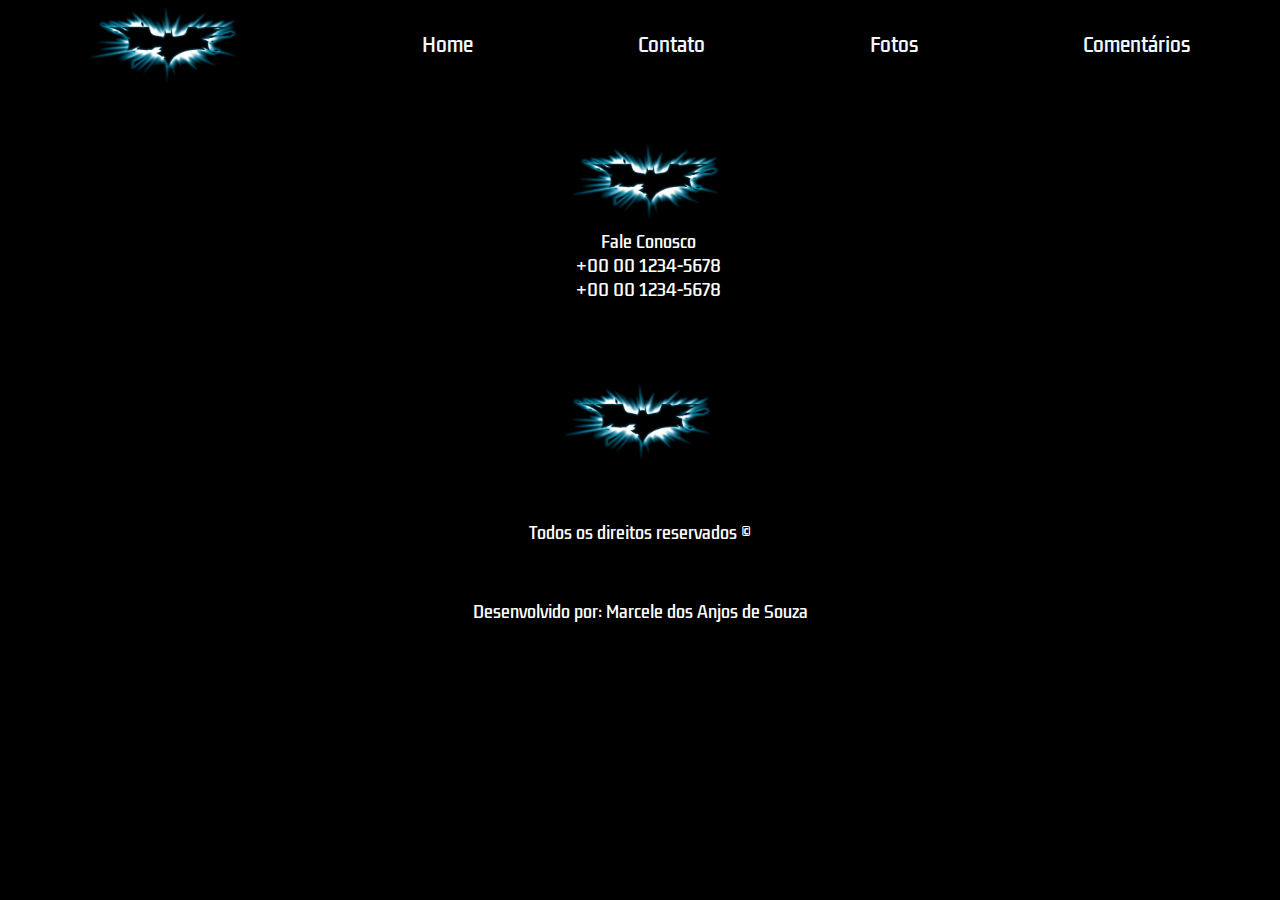
<file: contato.html>
<!DOCTYPE html>
<html lang="en">
<head>
    <meta charset="UTF-8">
    <meta name="viewport" content="width=device-width, initial-scale=1.0">
    <title>Contato</title>
    <link rel="shortcut icon" href="/batman.ico" type="image/img.icon">
    <link rel="stylesheet" href="estilo.css/contato.css">
</head>
<body>
    <header>
        <img id="logo" src="/img/logo.jpg" alt="logo"/>
        <nav>
            <ul>
                <a href="/index.html">
                    <li>Home</li>
                </a>     
                <a href="/Contato.html"> 
                    <li>Contato</li>
                </a>    
                <a href="/Fotos.html">   
                    <li>Fotos</li>
                </a>    
                <a href="Comentarios.html"> 
                    <li>Comentários</li>   
                </a>
            </ul>
        </nav>
    </header>

    <form>
      <div class="container">
        <div class="content">
            <div class="address details">
             <img id="logo" src="/img/logo.jpg" alt="logo"/>
             <div class="topic">Fale Conosco</div>
             <div class="text one">+00 00 1234-5678</div>
             <div class="text two">+00 00 1234-5678</div>
            </div>
        </div>
      </div>
    </form>

    <footer>
        <img style="object-fit: contain;" id="logo" src="/img/logo.jpg"/>
        <span>Todos os direitos reservados ©</span>
        <span> Desenvolvido por: Marcele dos Anjos de Souza</span>

        <nav class="footer-navigation">
            <ul class="footer-list">
             <a href="/index.html">
                 <li>Home</li>
             </a>    
             <a href="/Contato.html"> 
                 <li>Contato</li>
             </a>    
             <a href="/Fotos.html">   
                 <li>Fotos</li>
             </a>    
             <a href="Comentarios.html"> 
                 <li>Comentários</li>  
             </a>
            </ul>
        </nav>
    </footer>
</body>
</html>
</file>
<file: estilo.css/contato.css>
@import url('https://fonts.googleapis.com/css2?family=Kdam+Thmor+Pro&display=swap');

*{
    margin: 0;
    padding: 0;
    background-color: black;
    list-style: none;
    text-decoration: none;
}

header{
    height: 90px;
    display: flex;
    justify-content: space-around;
    align-items: center;
}

nav {
    width: 60%;
}

ul {
    display: flex;
    width: 100%;
    justify-content: space-between;

}

li {
    list-style: none;
    color: aliceblue;
    cursor:pointer;
    font-size: 19px;
    transition: .5s;
    font-family: 'kdam Thmor Pro', sans-serif;
}

li:hover {
    color: #D21617;
}


#logo{
    width: 150px;
    height: auto;    
}

.container{
    width: 70%;
   
}

.content{
    color: #fff;
    display: flex;
    justify-content: center;
    font-family: 'kdam Thmor Pro', sans-serif; 
    text-align: center;
    margin-left: 400px;
    margin-top: 50px;
}

footer{
    height: 300px;
    margin-top: 50px;
    display: flex;
    flex-direction: column;
    align-items: center;
    justify-content: space-around;
}

span{
    color: #fff;
    font-family: 'kdam Thmor Pro', sans-serif; 
}

.footer-navigation{
    display: none;
}
.footer-list{
    display: flex;
    flex-direction: column;
    align-items: center;
}

@media(max-width: 768px){
    .footer-navigation{
        display: block;
    }

    nav{ 
       display: none;
    }.container{
        width: 70%;
       
    }
    
    .content{
        color: #fff;
        display: flex;
        justify-content: center;
        font-family: 'kdam Thmor Pro', sans-serif; 
        text-align: center;
        margin-left: 200px;
        margin-top: 50px;
    }
   
}
</file>
